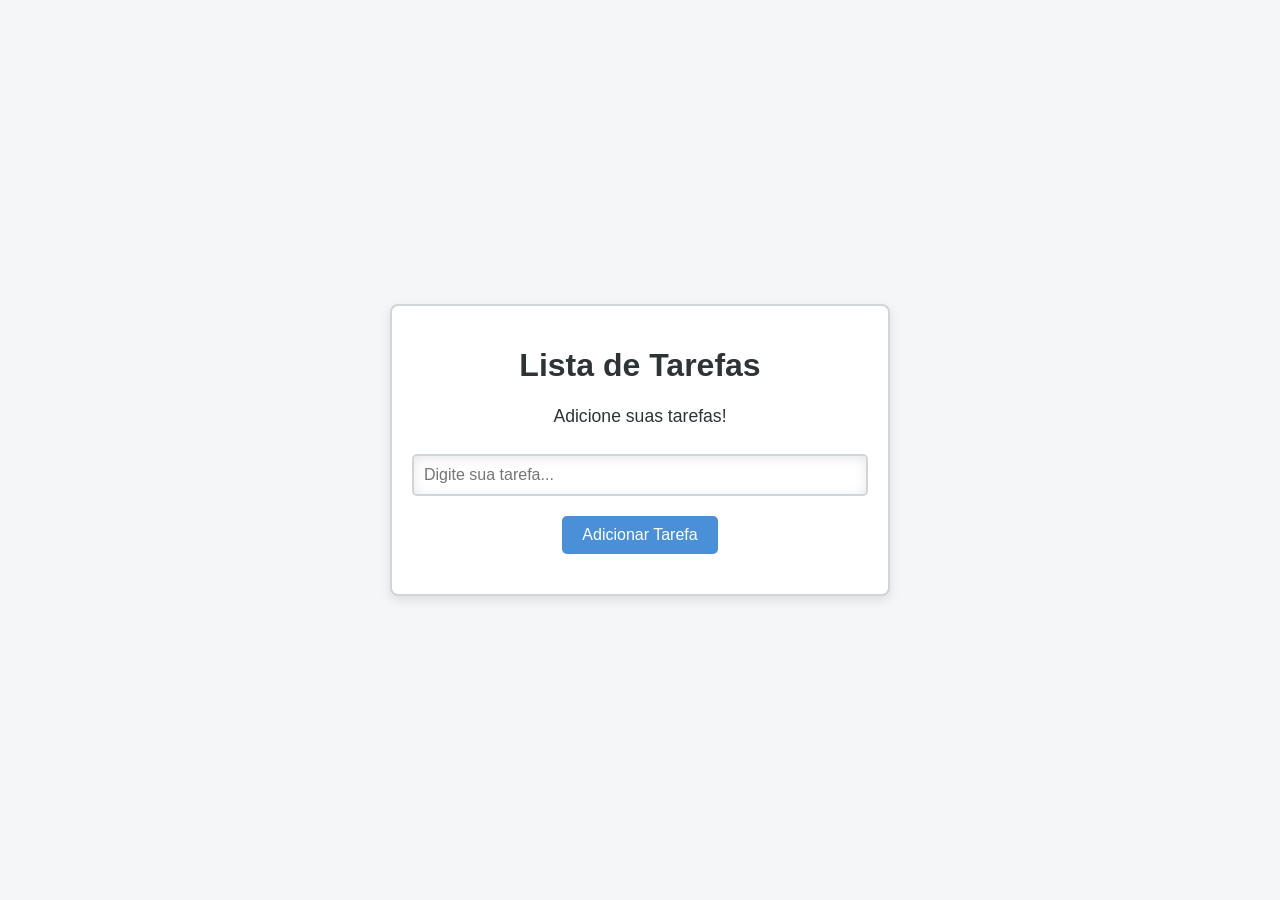
<file: index.html>
<!doctype html>
<html lang="pt-BR">
  <head>
    <meta charset="UTF-8" />
    <meta name="viewport" content="width=device-width, initial-scale=1.0" />
    <title>Lista de Tarefas</title>
    <link rel="stylesheet" href="style.css" />
    <link
      rel="icon"
      href="https://img.icons8.com/?size=100&id=13550&format=png&color=000000"
    />
  </head>
  <body>
    <div class="container">
      <h1>Lista de Tarefas</h1>
      <p>Adicione suas tarefas!</p>
      <input type="text" id="inputTarefa" placeholder="Digite sua tarefa..." />
      <button onclick="adicionarTarefa()">Adicionar Tarefa</button>
      <p id="mensagem"></p>
      <ul id="listaTarefas"></ul>
    </div>
    <script src="script.js"></script>
  </body>
</html>
</file>
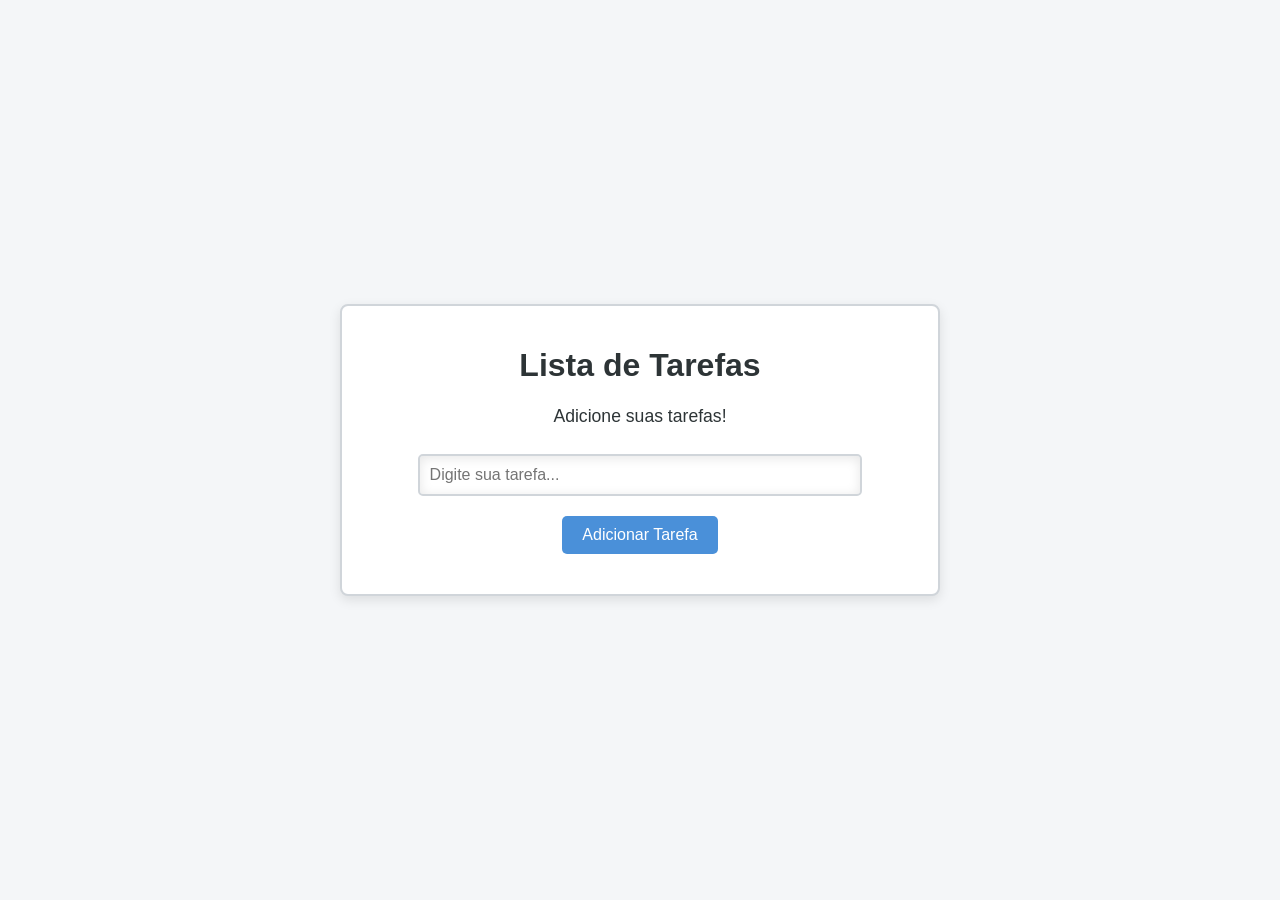
<file: listaTarefas.html>
<!doctype html>
<html lang="pt-BR">
  <head>
    <meta charset=" UTF-8 " />
    <meta name="viewport" content="width=device-width, initial-scale=1.0" />
    <title>Lista de Tarefas</title>
    <link rel="stylesheet" href="listaTarefas.css" />
    <link
      rel="icon"
      href="https://img.icons8.com/?size=100&id=13550&format=png&color=000000"
    />
  </head>
  <body>
    <div class="container">
      <h1>Lista de Tarefas</h1>
      <p>Adicione suas tarefas!</p>
      <input type="text" id="inputTarefa" placeholder="Digite sua tarefa..." />
      <button onclick="adicionarTarefa()">Adicionar Tarefa</button>
      <p id="mensagem"></p>
      <ul id="listaTarefas"></ul>
    </div>
    <script src="listaTarefas.js"></script>
  </body>
</html>
</file>
<file: style.css>
* {
  box-sizing: border-box;
}

body {
  font-family: Arial, sans-serif;
  display: flex;
  justify-content: center;
  align-items: center;
  min-height: 100vh;
  margin: 0;
  background-color: #f4f6f8;
  padding: 40px 20px;
  overflow-y: auto;
}

.container {
  text-align: center;
  background-color: #ffffff;
  padding: 20px;
  border-radius: 8px;
  box-shadow: 0 4px 12px rgba(0, 0, 0, 0.1);
  width: 100%;
  max-width: 500px;
  border: 2px solid #d0d5da;
  margin: 0 auto;
  box-sizing: border-box;
}

@media (max-width: 300px) {
  body {
    padding: 8px;
  }

  .container {
    padding: 6px;
  }

  .botaoConcluir,
  .botaoExcluir {
    font-size: 1.1rem;
    padding: 6px 10px;
  }

  h1 {
    font-size: 1.5em;
  }
}

h1 {
  color: #2d3436;
}

p {
  color: #2d3436;
  font-size: 1.1em;
}

button {
  background-color: #4a90d9;
  color: white;
  padding: 10px 20px;
  border: none;
  border-radius: 5px;
  cursor: pointer;
  font-size: 1em;
  transition: background-color 0.3s ease;
  margin-top: 10px;
}

button:hover {
  background-color: #3a7dc4;
}

ul {
  list-style: none;
  padding: 0;
  margin-top: 20px;
}

ul li {
  background-color: #6c82ff54;
  color: #2d3436;
  padding: 10px;
  margin: 5px 0;
  border-radius: 5px;
  box-shadow: 0 2px 12px rgba(0, 0, 0, 0.1);
  display: flex;
  flex-direction: row;
  justify-content: space-between;
  align-items: center;
  gap: 8px;
  transition: background-color 0.3s ease;
  overflow: hidden;
}

li .botaoConcluir {
  display: flex;
  flex-direction: row;
  justify-content: flex-end;
  margin-top: 0;
  padding: 3px;
  background-color: #e57373;
}

.botaoConcluir:hover {
  background-color: #d45f5f;
}

li .botaoExcluir {
  display: flex;
  flex-direction: row;
  justify-content: flex-end;
  margin-top: 0;
  padding: 3px;
  background-color: #e57373;
}

.botaoExcluir:hover {
  background-color: #d45f5f;
}

li .botoesListaTarefas {
  display: flex;
  gap: 10px;
  flex-shrink: 0;
}

input[type="text"] {
  padding: 10px;
  width: 100%;
  min-width: 100px;
  max-width: 500px;
  margin-top: 10px;
  margin-bottom: 10px;
  border: 2px solid #d0d5da;
  border-radius: 5px;
  font-size: 1em;
  box-shadow: inset 0 2px 12px rgba(0, 0, 0, 0.1);
  outline: none;
  transition: border-color 0.3s ease;
  flex: 1;
  box-sizing: border-box;
}

input[type="text"]:focus {
  border-color: #4a90d9;
  box-shadow: inset 0 2px 4px rgba(16, 56, 141, 0.3);
}

.concluida {
  color: #29a73e;
  background-color: #29a73e79;
}

.nomeTarefa {
  text-align: left;
  flex: 1;
  min-width: 0;
  max-width: 80%;
  overflow: hidden;
  text-overflow: ellipsis;
  white-space: nowrap;
}
</file>
<file: listaTarefas.css>
* {
  box-sizing: border-box;
}

body {
  font-family: Arial, sans-serif;
  display: flex;
  justify-content: center;
  min-height: 100vh;
  margin: 0;
  background-color: #f4f6f8;
  padding: 40px;
  overflow-y: auto;
}

.container {
  text-align: center;
  background-color: #ffffff;
  padding: 20px;
  border-radius: 8px;
  box-shadow: 0 4px 12px rgba(0, 0, 0, 0.1);
  width: 50%;
  max-width: 600px;
  border: 2px solid #d0d5da;
  margin: auto;
}

h1 {
  color: #2d3436;
}

p {
  color: #2d3436;
  font-size: 1.1em;
}

button {
  background-color: #4a90d9;
  color: white;
  padding: 10px 20px;
  border: none;
  border-radius: 5px;
  cursor: pointer;
  font-size: 1em;
  transition: background-color 0.3s ease;
  margin-top: 10px;
}

button:hover {
  background-color: #3a7dc4;
}

ul {
  list-style: none;
  padding: 0;
  margin-top: 20px;
}

ul li {
  background-color: #6c82ff54;
  color: #2d3436;
  padding: 10px;
  margin: 5px 0;
  border-radius: 5px;
  box-shadow: 0 2px 12px rgba(0, 0, 0, 0.1);
  display: flex;
  flex-direction: row;
  justify-content: space-between;
  align-items: center;
}

li .botaoConcluir {
  display: flex;
  flex-direction: row;
  justify-content: flex-end;
  margin-top: 0;
  padding: 3px;
  background-color: #e57373;
}

.botaoConcluir:hover {
  background-color: #d45f5f;
}

li .botaoExcluir {
  display: flex;
  flex-direction: row;
  justify-content: flex-end;
  margin-top: 0;
  padding: 3px;
  background-color: #e57373;
}

.botaoExcluir:hover {
  background-color: #d45f5f;
}

li .botoesListaTarefas {
  display: flex;
  gap: 10px;
}

input[type="text"] {
  padding: 10px;
  width: 80%;
  max-width: 500px;
  margin-top: 10px;
  margin-bottom: 10px;
  border: 2px solid #d0d5da;
  border-radius: 5px;
  font-size: 1em;
  box-shadow: inset 0 2px 12px rgba(0, 0, 0, 0.1);
  outline: none;
  transition: border-color 0.3s ease;
}

input[type="text"]:focus {
  border-color: #4a90d9;
  box-shadow: inset 0 2px 4px rgba(16, 56, 141, 0.3);
}

.concluida {
  text-decoration: line-through;
  color: #9a9a9a;
}
</file>
